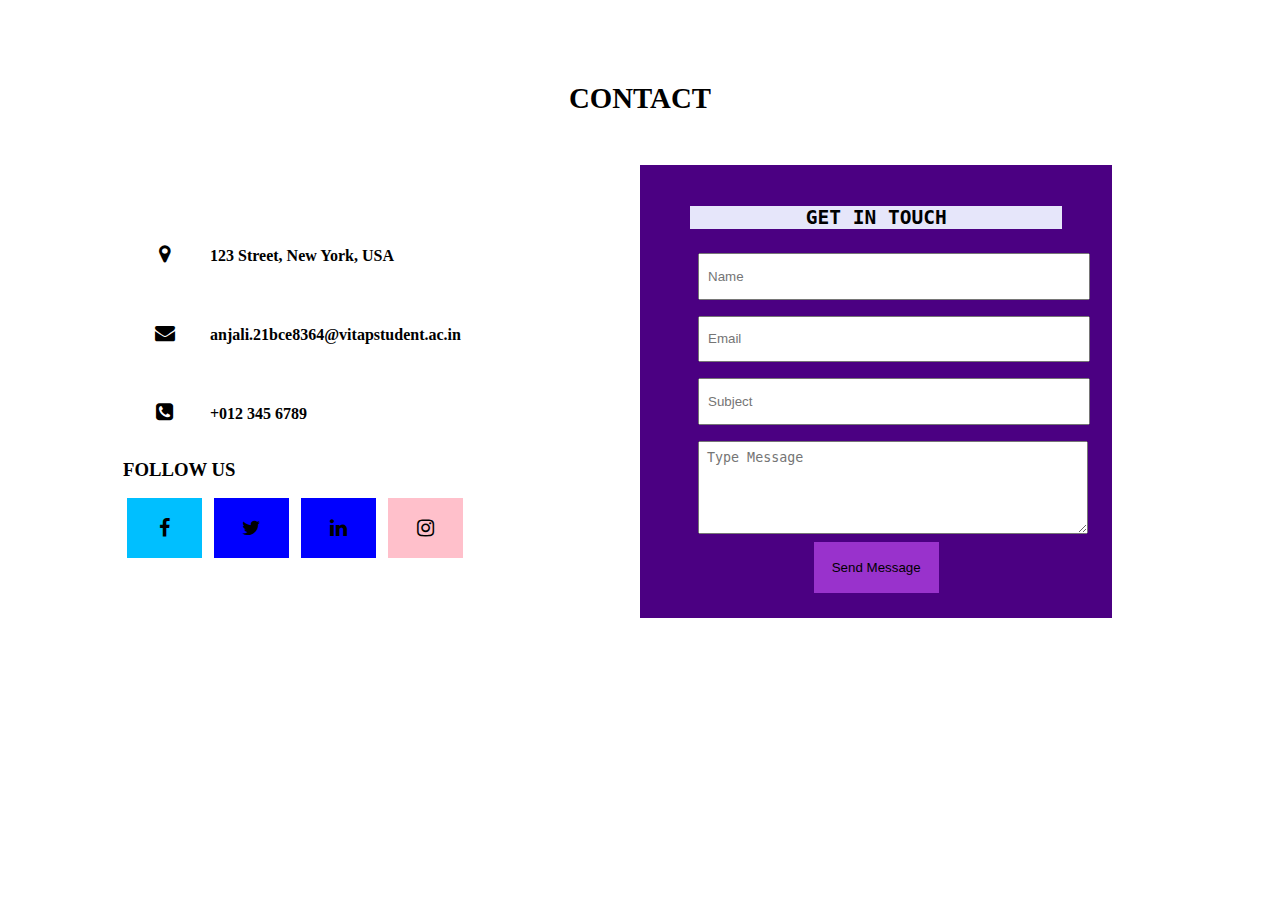
<file: contact.html>
<!DOCTYPE html>
<html>
<head>
<meta charset="utf-8">
<meta name="viewport"content="width=device-width,initial-scale=1">

<!--google fonts-->
<link rel="preconnect" href="https://fonts.googleapis.com">
<link rel="preconnect" href="https://fonts.gstatic.com" crossorigin>
<link href="https://fonts.googleapis.com/css2?family=Poppins:ital,wght@1,300&display=swap" rel="stylesheet">

<link rel="stylesheet" href="https://cdnjs.cloudflare.com/ajax/libs/font-awesome/4.7.0/css/font-awesome.min.css">

<link rel="stylesheet" type="text/css" href="contact.css">

<body>

<div id="hero">
</div>
<div id="contact">
<h1 id="section">CONTACT</h1>
<div id="contact_row">
<div id="contact_col">
<div>
<p>
<i class="fa fa-map-marker"></i>
123 Street, New York, USA
</p>
<p>
<a href="mailto:anjali.21bce8364@vitapstudent.ac.in">
<i class="fa fa-envelope"></i>
anjali.21bce8364@vitapstudent.ac.in
</a>
</p>
<p>
<a href="tel:+012 345 6789">
<i class="fa fa-phone-square"></i>
+012 345 6789
</a>
</p>
<h3>FOLLOW US</h3>
<p>
<a href="#" class="fa fa-facebook"></a>
<a href="#" class="fa fa-twitter"></a>
<a href="#" class="fa fa-linkedin"></a>
<a href="#" class="fa fa-instagram"></a>
</p>
</div>
</div>
<div id="contact_col">
<form>
<h2>GET IN TOUCH</h2>
<input type="text" placeholder="Name" name="">
<input type="email" placeholder="Email" name="">
<input type="text" placeholder="Subject" name="">
<textarea rows="5" placeholder="Type Message">
</textarea>
<button>Send Message</button>
</form>
</div>
</div>
</div>
</body>
</html>
</file>
<file: contact.css>
#contact{
padding: 25px 0 25px 0;
}
#section{
padding: 30px 0.5px 30px 0.5px;
text-align: center;
font-size: 1.8rem;
font-family: rockwell;
}
#contact_row{
display: flex;
justify-content: center;
align-items: center;
padding: 0 100px 0 100px;
felx-wrap: wrap;
}
#contact_col{
display: flex;
flex-direction: center;
align-items: center;
flex: 1;
}
#contact_col p,h3{
font-weight: bold;
color: #000;
margin: 15px;
}
#contact_col p a{
text-decoration: none;
color: #000;
}
.fa {
  padding: 20px;
  font-size: 20px;
  width: 35px;
  text-align: center;
  text-decoration: none;
  margin: 2px 4px;
}

.fa:hover {
    opacity: 0.3;
}

.fa-facebook {
  background: #00BFFF;
  color: white;
}

.fa-twitter {
  background: #0000FF;
  color: white;
}
.fa-linkedin {
  background: #0000FF;
  color: white;
}
.fa-instagram {
  background: #FFC0CB;
  color: white;
}
#contact_col form{
display: flex;
flex-direction: column;
background-color: #4B0082;
height: 90%;
width: 70%;
padding: 25px 50px 25px 50px;
}
#contact_col form h2{
text-align: center;
font-family: monospace;
background-color: #E6E6FA;
}
#contact_col form input{
width: 100%;
height: 20pt;
padding: 8px;
margin: 8px;
}
#contact_col form textarea{
width: 100%;
padding: 8px;
margin: 8px;
}
#contact_col form button{
margin: auto;
padding: 15px;
color: #000;
background-color: #9932CC;
border: 3px solid #9932CC;
cursor: pointer;
}
</file>
